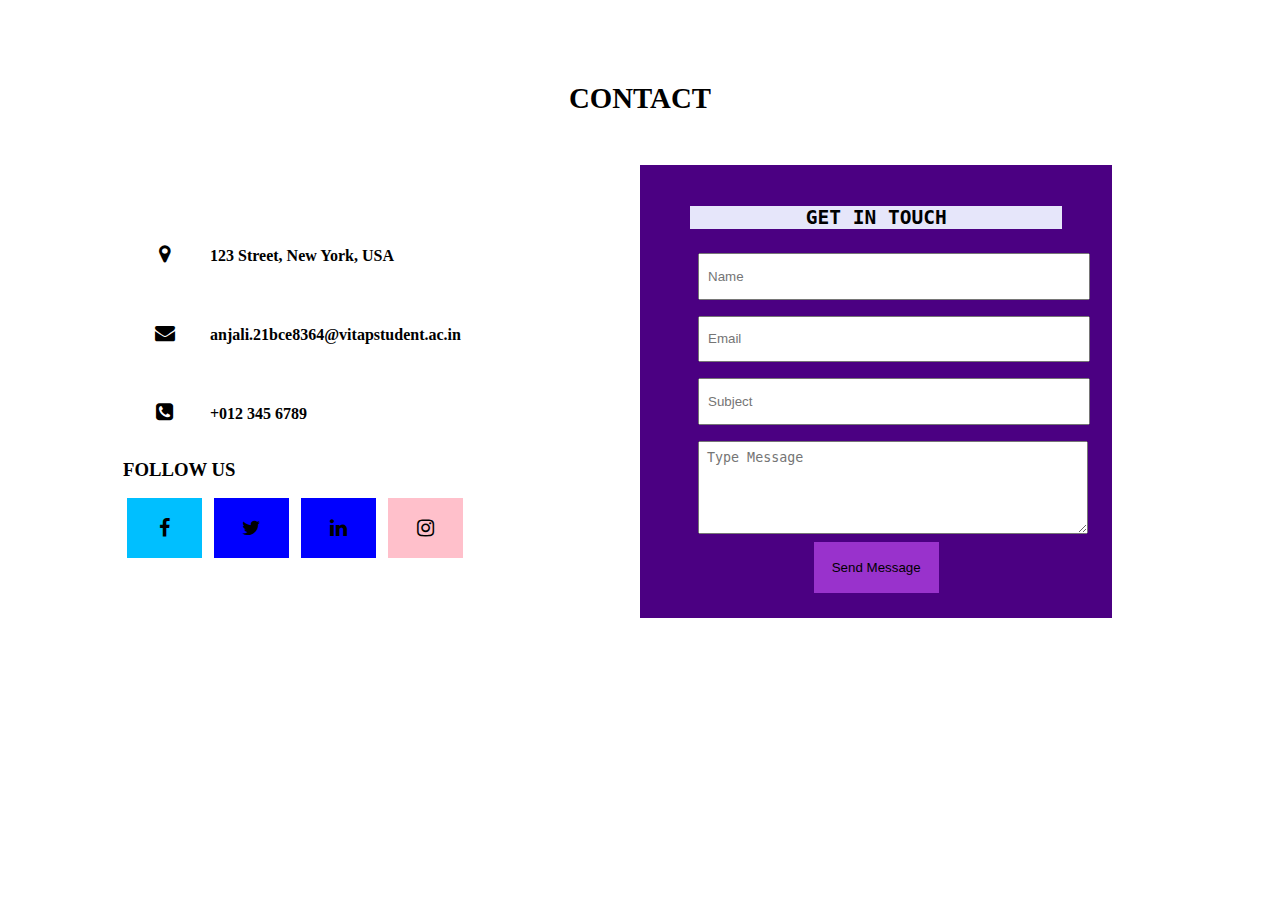
<file: contact.html>
<!DOCTYPE html>
<html>
<head>
<meta charset="utf-8">
<meta name="viewport"content="width=device-width,initial-scale=1">

<!--google fonts-->
<link rel="preconnect" href="https://fonts.googleapis.com">
<link rel="preconnect" href="https://fonts.gstatic.com" crossorigin>
<link href="https://fonts.googleapis.com/css2?family=Poppins:ital,wght@1,300&display=swap" rel="stylesheet">

<link rel="stylesheet" href="https://cdnjs.cloudflare.com/ajax/libs/font-awesome/4.7.0/css/font-awesome.min.css">

<link rel="stylesheet" type="text/css" href="contact.css">

<body>

<div id="hero">
</div>
<div id="contact">
<h1 id="section">CONTACT</h1>
<div id="contact_row">
<div id="contact_col">
<div>
<p>
<i class="fa fa-map-marker"></i>
123 Street, New York, USA
</p>
<p>
<a href="mailto:anjali.21bce8364@vitapstudent.ac.in">
<i class="fa fa-envelope"></i>
anjali.21bce8364@vitapstudent.ac.in
</a>
</p>
<p>
<a href="tel:+012 345 6789">
<i class="fa fa-phone-square"></i>
+012 345 6789
</a>
</p>
<h3>FOLLOW US</h3>
<p>
<a href="#" class="fa fa-facebook"></a>
<a href="#" class="fa fa-twitter"></a>
<a href="#" class="fa fa-linkedin"></a>
<a href="#" class="fa fa-instagram"></a>
</p>
</div>
</div>
<div id="contact_col">
<form>
<h2>GET IN TOUCH</h2>
<input type="text" placeholder="Name" name="">
<input type="email" placeholder="Email" name="">
<input type="text" placeholder="Subject" name="">
<textarea rows="5" placeholder="Type Message">
</textarea>
<button>Send Message</button>
</form>
</div>
</div>
</div>
</body>
</html>
</file>
<file: contact.css>
#contact{
padding: 25px 0 25px 0;
}
#section{
padding: 30px 0.5px 30px 0.5px;
text-align: center;
font-size: 1.8rem;
font-family: rockwell;
}
#contact_row{
display: flex;
justify-content: center;
align-items: center;
padding: 0 100px 0 100px;
felx-wrap: wrap;
}
#contact_col{
display: flex;
flex-direction: center;
align-items: center;
flex: 1;
}
#contact_col p,h3{
font-weight: bold;
color: #000;
margin: 15px;
}
#contact_col p a{
text-decoration: none;
color: #000;
}
.fa {
  padding: 20px;
  font-size: 20px;
  width: 35px;
  text-align: center;
  text-decoration: none;
  margin: 2px 4px;
}

.fa:hover {
    opacity: 0.3;
}

.fa-facebook {
  background: #00BFFF;
  color: white;
}

.fa-twitter {
  background: #0000FF;
  color: white;
}
.fa-linkedin {
  background: #0000FF;
  color: white;
}
.fa-instagram {
  background: #FFC0CB;
  color: white;
}
#contact_col form{
display: flex;
flex-direction: column;
background-color: #4B0082;
height: 90%;
width: 70%;
padding: 25px 50px 25px 50px;
}
#contact_col form h2{
text-align: center;
font-family: monospace;
background-color: #E6E6FA;
}
#contact_col form input{
width: 100%;
height: 20pt;
padding: 8px;
margin: 8px;
}
#contact_col form textarea{
width: 100%;
padding: 8px;
margin: 8px;
}
#contact_col form button{
margin: auto;
padding: 15px;
color: #000;
background-color: #9932CC;
border: 3px solid #9932CC;
cursor: pointer;
}
</file>
